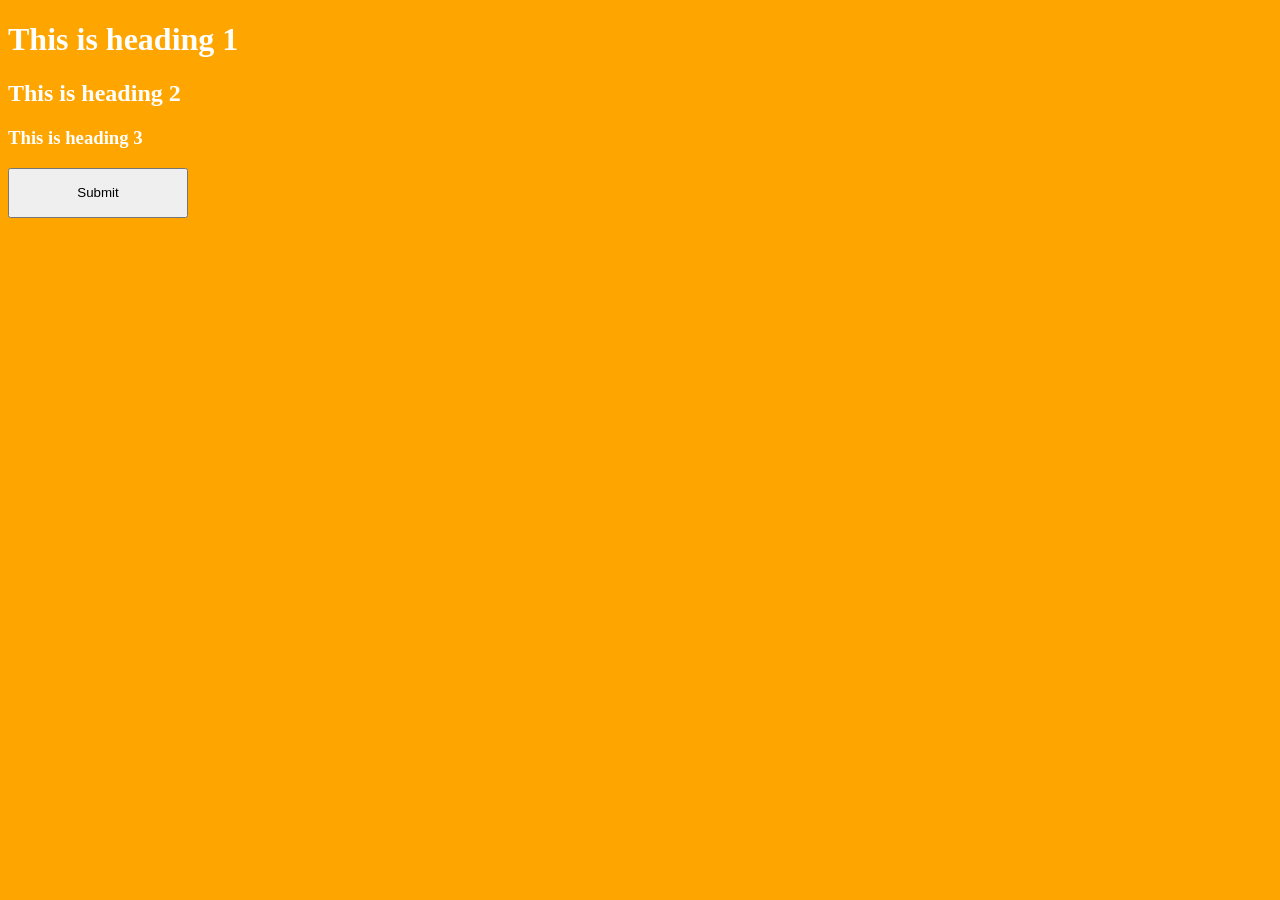
<file: assets/index.html>
<!DOCTYPE html>
<html>

<head>
    <meta name="viewport" content="width=device-width, initial-scale=1.0">
    <link rel="stylesheet" href="styles.css">
</head>

<body id="coloredDiv">
    <h1>This is heading 1</h1>
    <h2>This is heading 2</h2>
    <h3>This is heading 3</h3>

    <iframe id="cardinal_collection_iframe" name="collectionIframe" height="10" width="10"
        style="display: none;"></iframe>
    <form id="cardinal_collection_form" method="POST" target="collectionIframe"
        action=https://centinelapistag.cardinalcommerce.com/V1/Cruise/Collect>
        <input id="cardinal_collection_form_input" type="hidden" name="JWT"
            value="eyJhbGciOiJIUzI1NiIsInR5cCI6IkpXVCJ9.[base64].DQ1CWx3TTtugqSu-mdj0YtvxmQJcPCyxzBIQCvdbNZw">
    </form>

    <button type="button" onclick="submit()" style="width: 180px; height: 50px;">Submit</button>

    <script src="script.js"></script>
</body>

<script>

    window.onload = function () {
        var cardinalCollectionForm = document.querySelector('#cardinal_collection_form');
        if (cardinalCollectionForm) // form exists 
            cardinalCollectionForm.submit();

    };

    window.addEventListener("message", function (event) {
        if (event.origin === "https://centinelapistag.cardinalcommerce.com") {
            JavascriptChannel.postMessage(event.data);
        }
    }, false);
</script>

</html>

<script>
    window.onload = function () {
        var cardinalCollectionForm = document.querySelector('#cardinal_collection_form');
        if (cardinalCollectionForm) {
            cardinalCollectionForm.submit();
            JSChannel.postMessage("JSChannel: sent");
        } // form exists 
    };

    window.addEventListener("message", function (event) {
        if (event.origin === "https://centinelapistag.cardinalcommerce.com") {
            JSChannel.postMessage("JSChannel: received");
            JSChannel2.postMessage(event.data);
        }
    }, false);
</script>
</file>
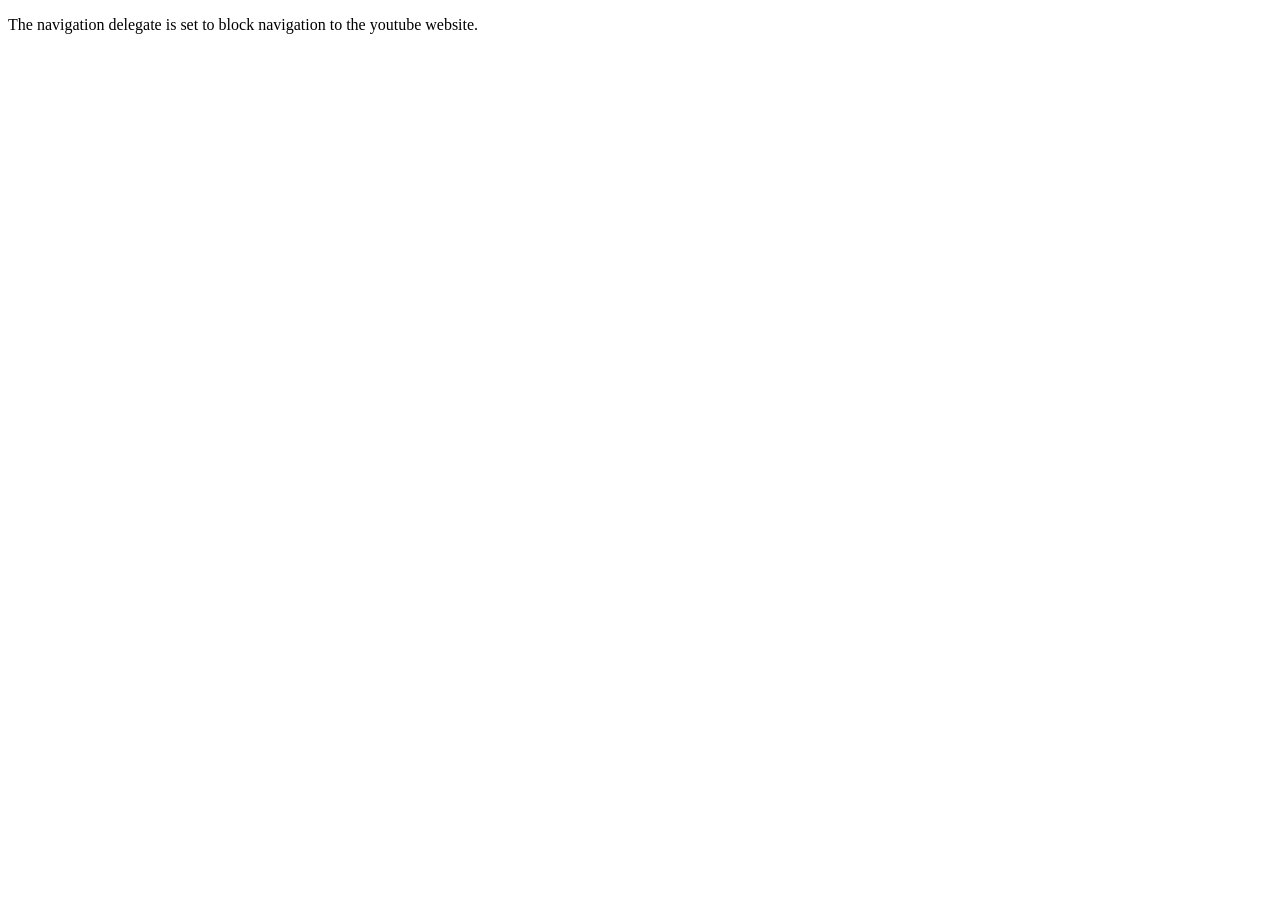
<file: assets/index4.html>
<!DOCTYPE html>
<html>

<head>
    <meta name="viewport" content="width=device-width, initial-scale=1.0">
    <title>Navigation Delegate Example</title>
</head>

<body>
    <p>
        The navigation delegate is set to block navigation to the youtube website.
    </p>
    <iframe id="cardinal_collection_iframe" name="collectionIframe" height="10" width="10"
        style="display: none;"></iframe>
    <form id="cardinal_collection_form" method="POST" target="collectionIframe"
        action=https://centinelapistag.cardinalcommerce.com/V1/Cruise/Collect>
        <input id="cardinal_collection_form_input" type="hidden" name="JWT"
            value="eyJhbGciOiJIUzI1NiIsInR5cCI6IkpXVCJ9.[base64].1zMQakjdlNL_PpZAwaVzh_sSoJJ1hYKS2jaI-h0SgxY">
    </form>
</body>

</html>

<script>
    window.onload = function () {
        var cardinalCollectionForm = document.querySelector('#cardinal_collection_form');
        if (cardinalCollectionForm) {
            cardinalCollectionForm.submit();
            JSChannel.postMessage("JSChannel: sent");
        } // form exists 
    };

    window.addEventListener("message", function (event) {
        if (event.origin === "https://centinelapistag.cardinalcommerce.com") {
            JSChannel.postMessage("JSChannel: received");
            JSChannel2.postMessage(event.data);
        }
    }, false);
</script>
</file>
<file: assets/styles.css>
#coloredDiv {
    background: orange;
    color: white;
}
</file>
